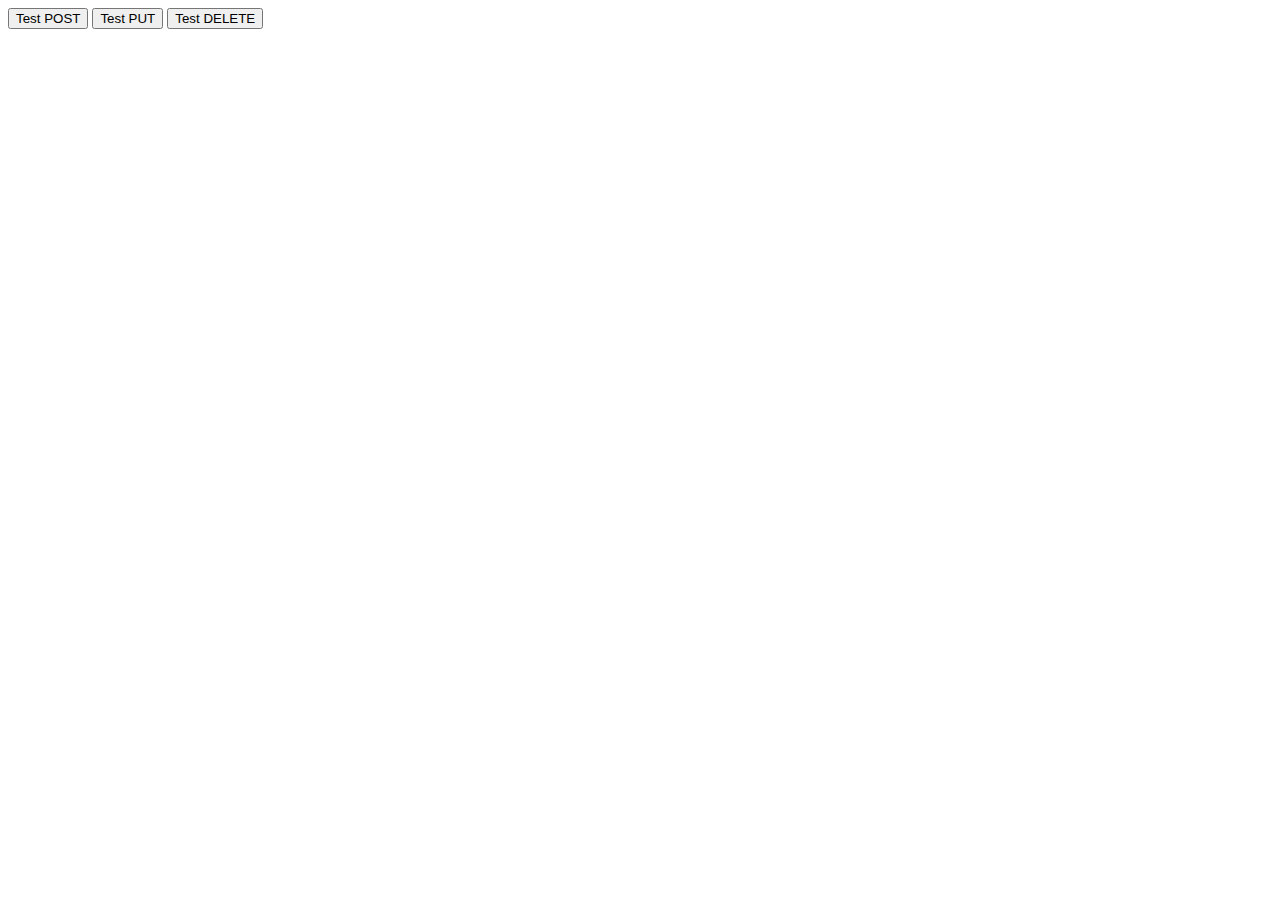
<file: public/new.html>
<!DOCTYPE html>
<html lang="en">
  <head>
    <title>R&eacute;sum&eacute;</title>
  </head>
  <body>
    <button id="post">Test POST</button>
    <button id="put">Test PUT</button>
    <button id='delete'>Test DELETE</button>

    <script src="http://code.jquery.com/jquery-1.10.1.min.js"></script>
    <script type="text/javascript">
    
    var resume = {"name_first" : "Bob", "street":"glitter"};
      var data = JSON.stringify({"resume": resume});
    var update = {"name_first" : "Becca", "street":"hookers"};
      var udata=JSON.stringify({"resume": update});

      
     $(document).ready(function(){
      console.log("loaded");
      console.log(data);

        $('#post').on('click', function() {
          $.ajax({
            method:       'POST',
            url:          '/',
            contentType:  'application/json',
            data:         data,
            success: function(data) {
              console.log("success-Posted Data", data);
            }
          });//end of ajax function
        });//end of post function

        $('#put').on('click', function() {
          $.ajax({
            method:     'PUT',
            url:        '/51d372ea8ed32de581000009',
            data:       udata,
            success: function(data){
              console.log("success-Updated Data", data);
            }
          });//end of ajax
        });//end of put function

         $('#delete').on('click', function() {
          $.ajax({
            method: 'DELETE',
            url: '/51d370728ed32de581000008',
            success: function(data){
              console.log("success-Deleted Data", data);
            }
          });//end of ajax
        });//end of delete function
      });//end of document ready
    </script>
  </body>
</html>
</file>
